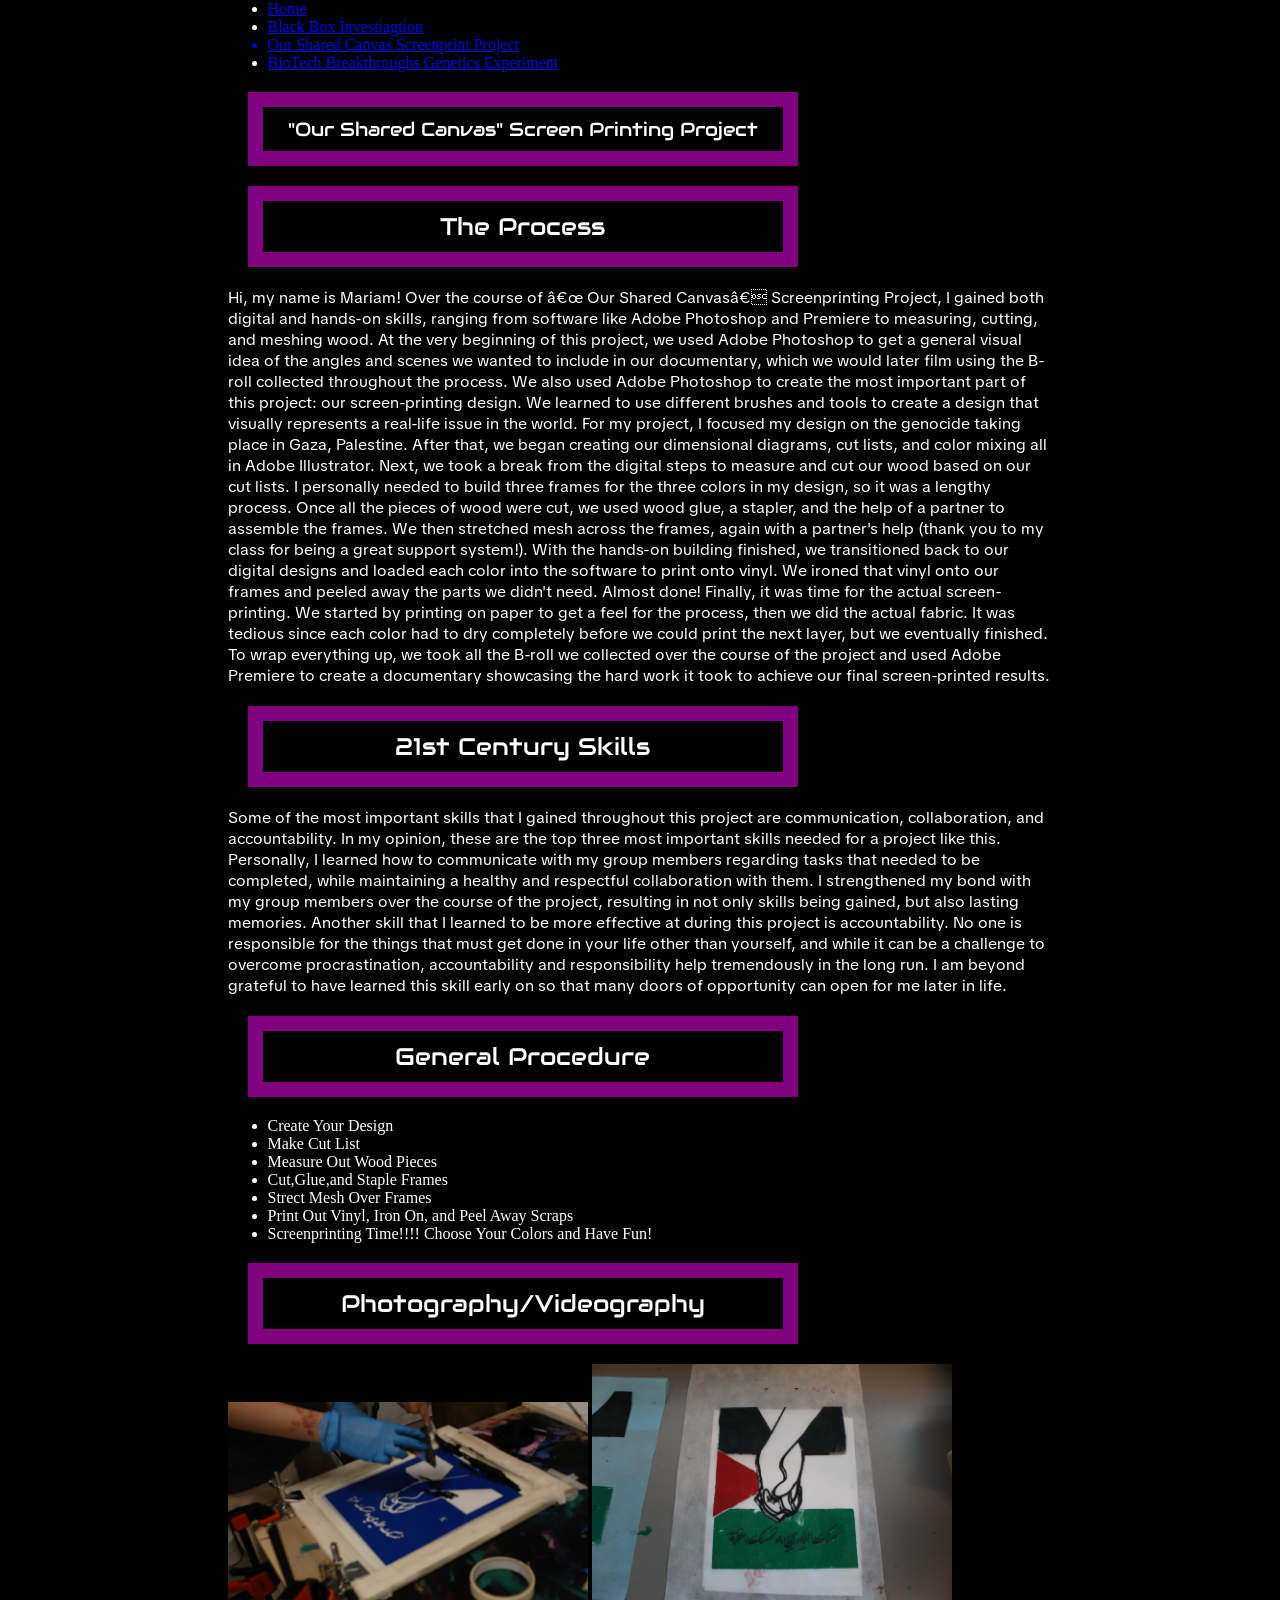
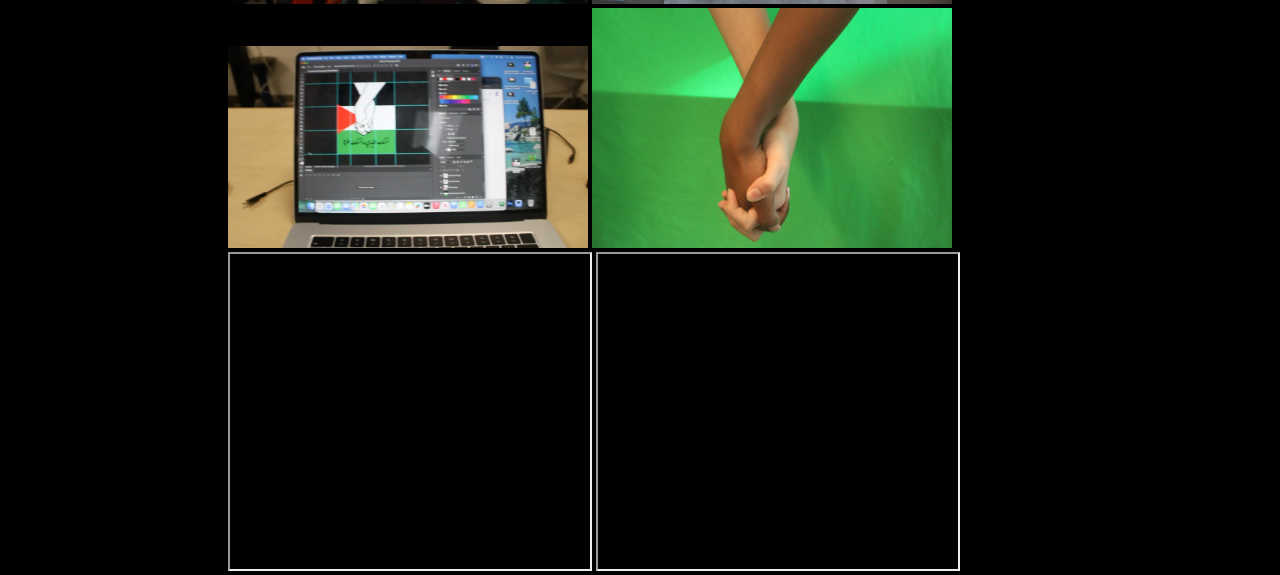
<file: Screenprint.html>
<nav>
<ul>
  <li><a href="index.html">Home</a></li>
  <li><a href="blackbox.html">Black Box Investiagtion</li>
  <li>Our Shared Canvas Screenprint Project</li>
  <li><a href="biotech.html">BioTech Breakthroughs Genetics Experiment</a></li>
</ul>
<nav>


<!DOCTYPE html>
<!--
    Anything you put in between the double-dash arrow symbols shown around
    this block of text is designated a 'comment' intended for human coders
    and ignored by the computer. The top "<!DOCTYPE html>" line of code 
    declares that this text file is to be interpreted as HTML code.
-->

<html lang=en>
<!--
    This opening tag marks the start of the html code.  Everything below
    until the </html> closing tag is part of this element. "lang" is an
    attribute defining the language of the website. The value "en" 
    indicates this site is written in English. We indent the content
    inside an element to make it easier for people to read and understand.
-->

    <head>
    <!--Code *about* the website, NOT displayed in the browser window.-->

        <meta charset="UTF-8"> <!--Sets site to use standard characters.-->

        <meta name="viewport" content="width=device-width, initial-scale=1.0">
        <!-- Sizes your site to the visitor's screen size -->

        <meta name="author" content="Your Name">
        <!--
            Some tags like "meta" are self-closing. They have "attributes" 
            but no inner content and they don't need or use a closing tag.
        -->

        <title>"Our Shared Canvas" Screenprinting Project</title>
        <!--The 'title' is what's displayed in the browser tab.-->

        <link rel="stylesheet" href="/style.css">
        <!--
            HTML (HyperText Markup Language) code is for the website 
            content. CSS (Cascading Style Sheets) code is for the website 
            style. The line above tells the browser the file location and 
            file name to find this code that you'll write/edit there.
        -->

        <link rel="icon" type="image/png" href="/favicon.png">
        <!--
            If you made/found a favicon, export/name it exactly favicon.png
            and upload to the top level of your repo, then this line of
            code will use it as your site icon in the browser tab.
        -->

    </head>

    <body> <!--Everything to be displayed in the browser window.-->
          
        <!--example headings, paragraphs, lists-->
        <h1> "Our Shared Canvas" Screen Printing Project </h1>
        <h2>The Process </h2>
        <p> Hi, my name is Mariam! Over the course of “ Our Shared Canvas” Screenprinting Project, I gained both digital and hands-on skills, ranging from software like Adobe Photoshop and Premiere to measuring, cutting, and meshing wood. At the very beginning of this project, we used Adobe Photoshop to get a general visual idea of the angles and scenes we wanted to include in our documentary, which we would later film using the B-roll collected throughout the process. We also used Adobe Photoshop to create the most important part of this project: our screen-printing design. We learned to use different brushes and tools to create a design that visually represents a real-life issue in the world. For my project, I focused my design on the genocide taking place in Gaza, Palestine.

After that, we began creating our dimensional diagrams, cut lists, and color mixing all in Adobe Illustrator. Next, we took a break from the digital steps to measure and cut our wood based on our cut lists. I personally needed to build three frames for the three colors in my design, so it was a lengthy process. Once all the pieces of wood were cut, we used wood glue, a stapler, and the help of a partner to assemble the frames. We then stretched mesh across the frames, again with a partner's help (thank you to my class for being a great support system!).

With the hands-on building finished, we transitioned back to our digital designs and loaded each color into the software to print onto vinyl. We ironed that vinyl onto our frames and peeled away the parts we didn't need. Almost done! Finally, it was time for the actual screen-printing. We started by printing on paper to get a feel for the process, then we did the actual fabric. It was tedious since each color had to dry completely before we could print the next layer, but we eventually finished. To wrap everything up, we took all the B-roll we collected over the course of the project and used Adobe Premiere to create a documentary showcasing the hard work it took to achieve our final screen-printed results. </p>


            
            
            
            
        <h2>21st Century Skills</h2>
        <p>Some of the most important skills that I gained throughout this project are communication, collaboration, and accountability. In my opinion, these are the top three most important skills needed for a project like this. Personally, I learned how to communicate with my group members regarding tasks that needed to be completed, while maintaining a healthy and respectful collaboration with them. I strengthened my bond with my group members over the course of the project, resulting in not only skills being gained, but also lasting memories. Another skill that I learned to be more effective at during this project is accountability. No one is responsible for the things that must get done in your life other than yourself, and while it can be a challenge to overcome procrastination, accountability and responsibility help tremendously in the long run. I am beyond grateful to have learned this skill early on so that many doors of opportunity can open for me later in life.</p>
          <h2>General Procedure </h2>
          <ul>
            
            <li>Create Your Design </li>
            <li>Make Cut List</li>
            <li>Measure Out Wood Pieces</li>
            <li>Cut,Glue,and Staple Frames</li>
            <li>Strect Mesh Over Frames</li>
            <li>Print Out Vinyl, Iron On, and Peel Away Scraps</li>
            <li>Screenprinting Time!!!! Choose Your Colors and Have Fun!</li>
        </ul>

          <h2>Photography/Videography</h2>
        <!--example images (uploaded to repo's "images" directory)-->
        <img 
            src="image/Screenprintvid.webp"
            width="360" 
            alt="Printing Process">

         <img 
            src="image/Finalresult.webp"
            width="360" 
            alt="Final Result">
          <img 
            src="image/Copy of MVI_8110.webp"
            width="360" 
            alt="Final Result">
          <img 
            src="image/Copy of IMG_8694.webp"
            width="360" 
            alt="Final Result">

        <!--example video (or other content from another webpage)-->
        <iframe 
            src="https://drive.google.com/file/d/1k-gBdpkD8Qp31y5Qg9mscn4lD5qpOe00/preview"
            width="360" height="315"
            allowfullscreen>
        </iframe>

        <iframe
            src="https://drive.google.com/file/d/1wtRzUJlD-LLT_NafyfbNtbudHI25_hWp/preview"
            width="360" height="315"
            allowfullscreen>
        </iframe>
       

    </body>
</html>
</file>
<file: style.css>
@import url('https://fonts.googleapis.com/css2?family=Audiowide&display=swap');

@import url('https://fonts.googleapis.com/css2?family=Audiowide&family=TikTok+Sans:opsz,wght@12..36,300..900&display=swap');




body {
   max-width: 825px;
   margin: auto;
   background-color: black;
   color: white; 

 
}

H1, h2, h3 {
  Display: block;
  Text-align: center;
  width: 500px;
 Margin: auto;
  border: 15px solid purple;
  padding: 10px;
  margin: 20px;
 font-family: "Audiowide", sans-serif;
  font-weight: 400;
  font-style: normal;
  
}

P {
font-family: "TikTok Sans", sans-serif;
  font-optical-sizing: auto;
  font-weight: <weight>;
  font-style: normal;
  font-variation-settings:
    "slnt" 0,
    "wdth" 100;
}
</file>
